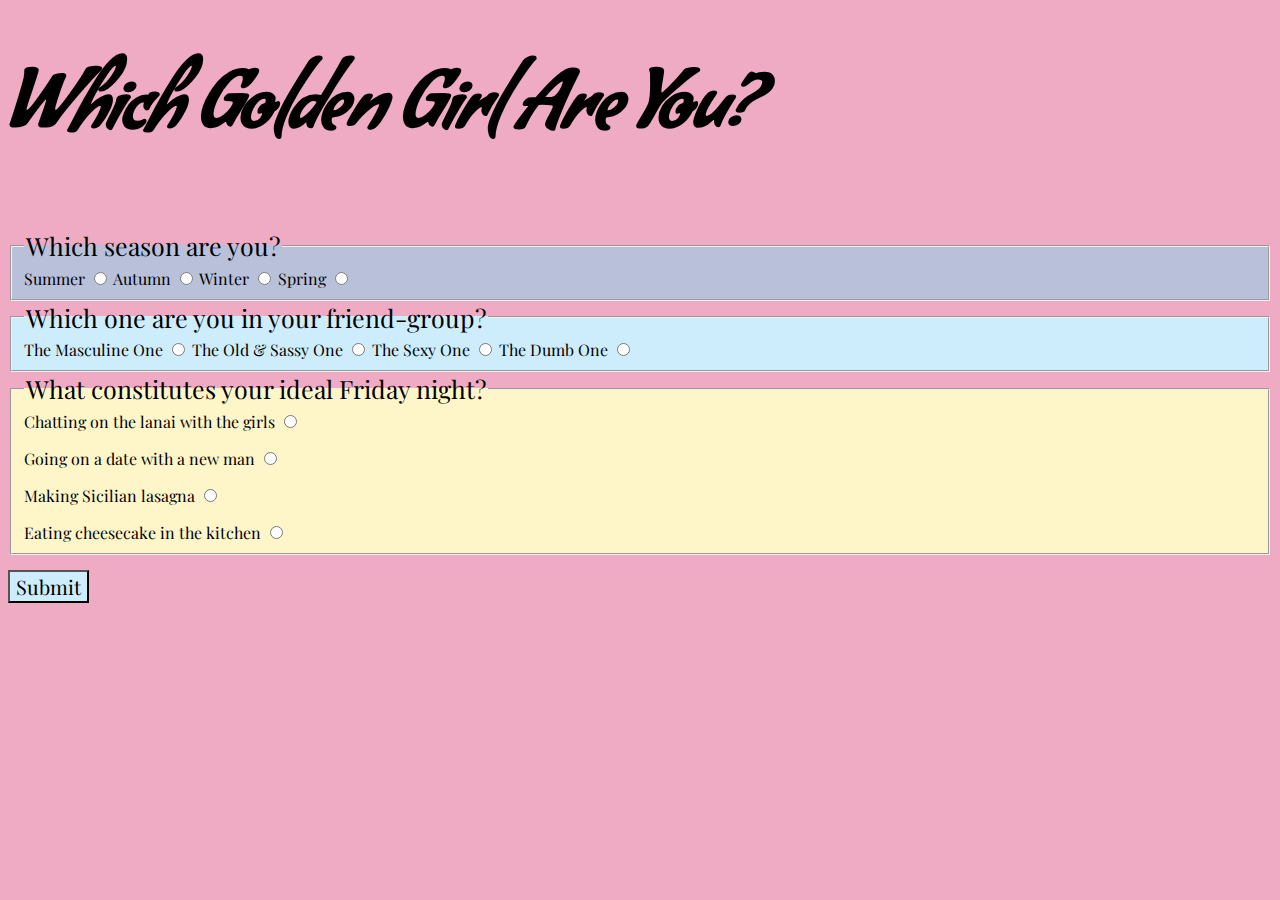
<file: index.html>
<!DOCTYPE html>
<html lang="en">
<head>
    <meta charset="UTF-8">
    <meta name="viewport" content="width=device-width, initial-scale=1.0">
    <meta http-equiv="X-UA-Compatible" content="ie=edge">
    <link rel="stylesheet" href="index.css">
    <link href="https://fonts.googleapis.com/css?family=Condiment|Playfair+Display" rel="stylesheet">
    <title>Document</title>
</head>
<body>
    <header>
        <h1>Which Golden Girl Are You?</h1>
    </header>

    <form id="quiz">
        <fieldset id="season">
            <legend class="new">Which season are you?</legend>
            <label for="summer">Summer</label>
            <input
                type="radio"
                name="season"
                id="summer"
                value="summer"
            >
            <label for="autumn">Autumn</label>
            <input
                type="radio"
                name="season"
                id="autumn"
                value="autumn"
            >
            <label for="winter">Winter</label>
            <input
                type="radio"
                name="season"
                id="winter"
                value="winter"
            >
            <label for="spring">Spring</label>
            <input
                type="radio"
                name="season"
                id="spring"
                value="spring"
            >
        </fieldset>
        <fieldset id="description">
            <legend class="new">Which one are you in your friend-group?</legend>
            <label for="masculine">The Masculine One</label>
            <input
                type="radio"
                name="description"
                id="masculine"
                value="masculine"
            >
            <label for="old">The Old & Sassy One</label>
            <input 
                type="radio"
                name="description"
                id="old"
                value="old"
            >
            <label for="sexy">The Sexy One</label>
            <input 
                type="radio"
                name="description"
                id="sexy"
                value="sexy"
            >
            <label for="dumb">The Dumb One</label>
            <input 
                type="radio"
                name="description"
                id="dumb"
                value="dumb"
            >
        </fieldset>
        <fieldset id="friday">
            <legend class="new">What constitutes your ideal Friday night?</legend>
            <label for="lanai">Chatting on the lanai with the girls</label>
            <input
                type="radio"
                name="friday"
                id="lanai"
                value="lanai"
            >
            <p>
            <label for="date">Going on a date with a new man</label>
            <input 
                type="radio"
                name="friday"
                id="date"
                value="date"
            >
            </p>
            <p>
            <label for="lasagna">Making Sicilian lasagna</label>
            <input 
                type="radio"
                name="friday"
                id="lasagna"
                value="lasagna"
            >
            </p>
            <label for="cheesecake">Eating cheesecake in the kitchen</label>
            <input 
                type="radio"
                name="friday"
                id="cheesecake"
                value="cheesecake"
            >
        </fieldset>
        <button>Submit</button>
    </form>
    <script type="module" src="./src/quiz.js"></script>
</body>
</html>
</file>
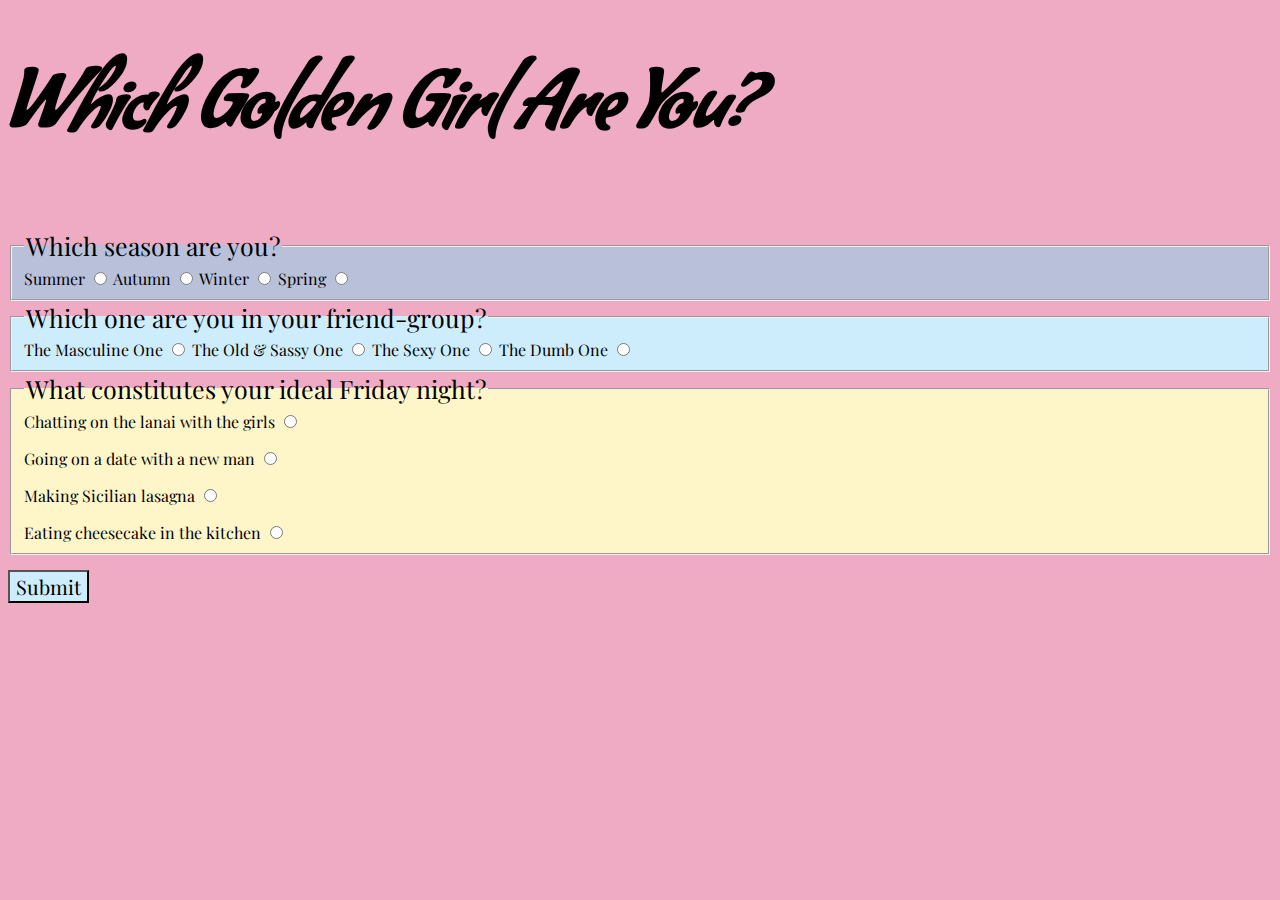
<file: result.html>
<!DOCTYPE html>
<html lang="en">
<head>
    <meta charset="UTF-8">
    <meta name="viewport" content="width=device-width, initial-scale=1.0">
    <meta http-equiv="X-UA-Compatible" content="ie=edge">
    <link href="https://fonts.googleapis.com/css?family=Condiment|Playfair+Display" rel="stylesheet">
    <link rel="stylesheet" href="result.css">
    <title>Results</title>
</head>
<body>
    <header>
        <h1>You are a <span id="girl"></span></h1>
    </header>
    <body>
        <img id="image" src=""></section>
        <section>
            <p id="bio"></p>
        </section>
        <a href="./">Take the Quiz Again</a>
    </body>
    <script type="module" src="src/result/result.js"></script>
</body>
</html>
</file>
<file: index.css>
body {
    font-family: 'Playfair Display', serif;
    background-color: rgba(239, 170, 196, 1);
}

header {
    font-family: 'Condiment', cursive;
    font-size: 40px;
}

.new {
    font-size: 25px;
}

#season {
    background-color: rgba(185, 192, 218, 1);
}

#description {
    background-color: rgba(205, 237, 253, 1);
}

#friday {
    background-color: rgba(254, 246, 201, 1);
}
button {
    font-family: 'Playfair Display', serif;
    font-size: 20px;
    margin-top: 15px;
    background-color: rgba(205, 237, 253, 1);
}
</file>
<file: result.css>
body {
    font-family: 'Playfair Display', serif;
    background-color: rgba(194, 251, 239, 1);
}

header {
    font-family: 'Condiment', cursive;
    font-size: 40px;
}
</file>
